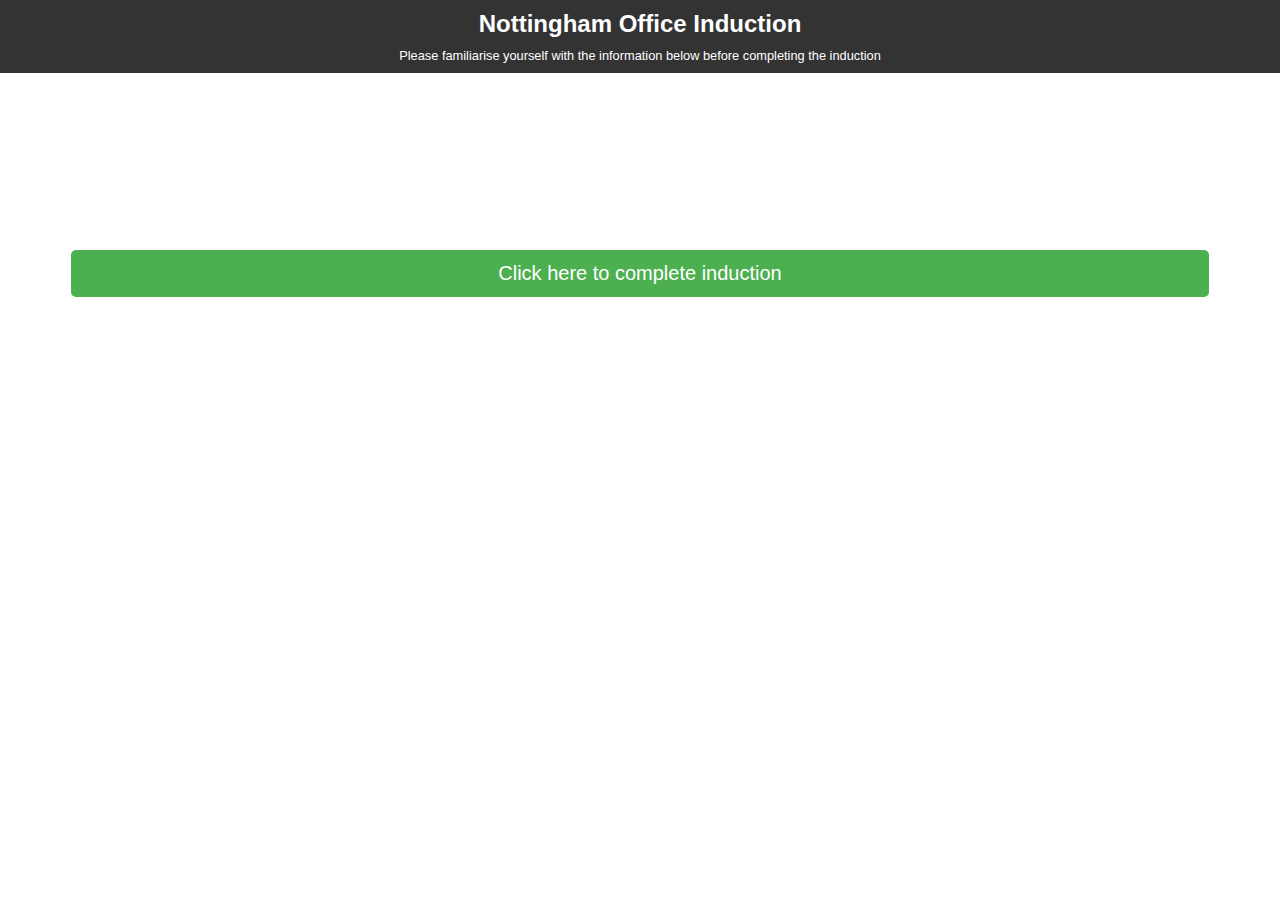
<file: NOTS_Induction.html>
<!DOCTYPE html>
<html lang="en">
<head>
    <meta charset="UTF-8">
    <meta name="viewport" content="width=device-width, initial-scale=1.0">
    <link rel="stylesheet" href="assets/css/Induction.css">
    <script src="js/inductions.js"></script>
    <script src="js/variables.js"></script>

    <link rel="icon" href="assets/media/Keltbray-logo_single.png" type="image/x-icon">
    <title>Nottingham Office Induction</title>
</head>
<body>
    <div class="inductionControlContainer">
        <h2>Nottingham Office Induction</h2>
        <p>Please familiarise yourself with the information below before completing the induction</p>
    </div>
    <div class="iframeContainer">

        <iframe src="../assets/media/Nottingham_Office_Induction.pdf" class="pdfViewer" type="application/pdf">
            This browser does not support PDFs. Please download the PDF to view it: <a href="../assets/media/Nottingham_Office_Induction.pdf">Download PDF</a>.
        </iframe>
    <button class="submitInductionButton" id="inductionSubmitButton" onclick="completedInduction()">Click here to complete induction</button>
    </div>

</body>

</html>
</file>
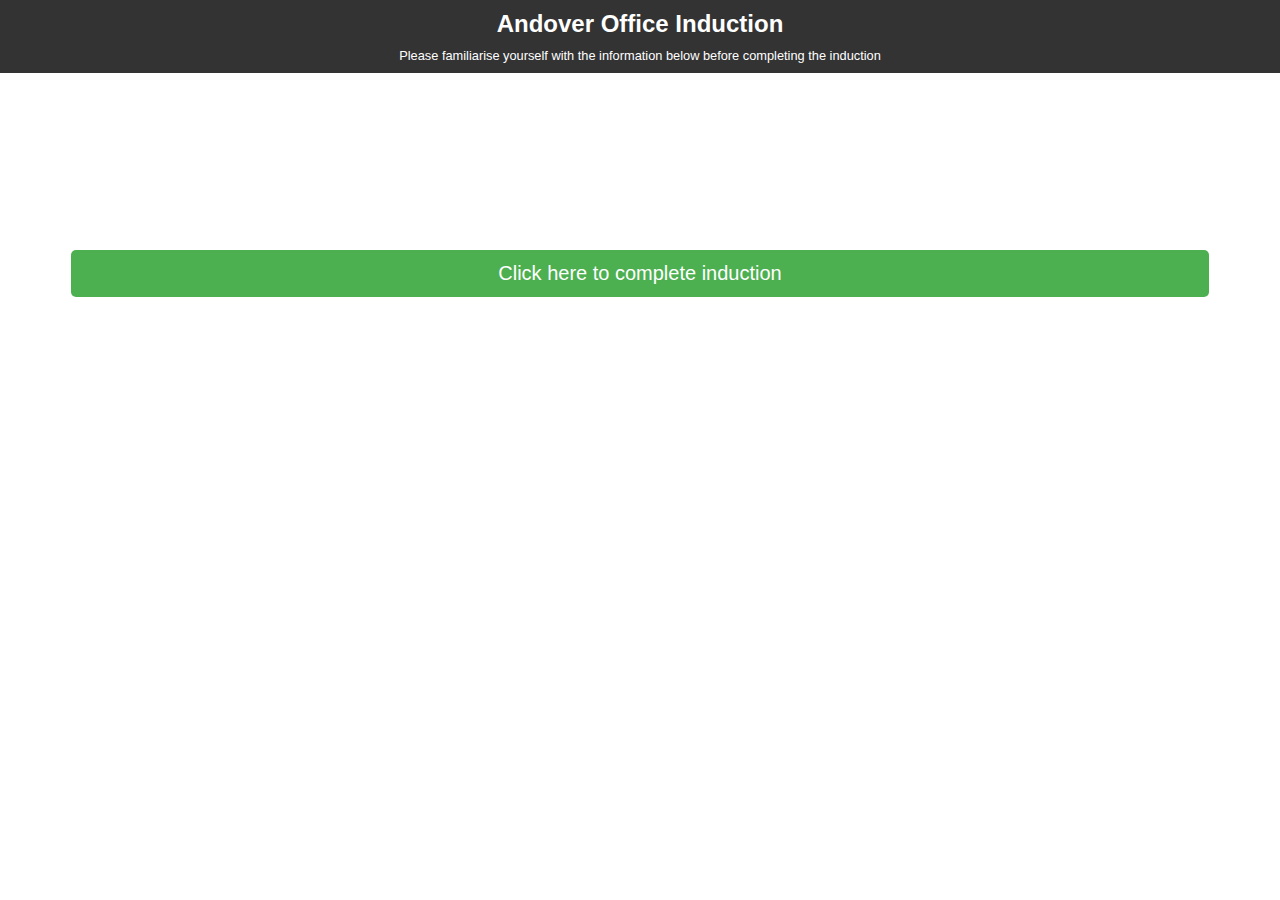
<file: inductions/ANDOVER_Induction.html>
<!DOCTYPE html>
<html lang="en">
<head>
    <meta charset="UTF-8">
    <meta name="viewport" content="width=device-width, initial-scale=1.0">
    <link rel="stylesheet" href="../assets/css/Induction.css">
    <script src="../js/inductions.js"></script>
    <script src="../js/variables.js"></script>
    <link rel="icon" href="../assets/media/Keltbray-logo_single.png" type="image/x-icon">
    <title>Andover Office Induction</title>
</head>
<body>
    <div class="inductionControlContainer">
        <h2>Andover Office Induction</h2>
        <p>Please familiarise yourself with the information below before completing the induction</p>
        <div id="scrollButton" class="scroll-button hidden" onclick="inductionComplete()">Click to complete office induction</div>
    </div>
    <div class="iframeContainer">
        <iframe id="inlineFrameExample" 
        title="Inline Frame Example" 
        class="pdfViewer"
        src="../assets/media/Andover Office Induction_interim_02.pdf">
    </iframe>
    <button class="submitInductionButton" onclick="completedInduction()">Click here to complete induction</button>
    </div>


</body>
</html>
</file>
<file: assets/css/Induction.css>
html {
  height: 100%;
}
body{
    font-family: Arial, Helvetica, sans-serif;
    height: 80%
}
h2{
    margin: 0;
    font-family: Arial, Helvetica, sans-serif;
    margin-bottom: 10px;
}
p{
    margin: 0;
    font-size: 0.8em;
}
.inductionControlContainer {
    z-index: 900;
    position: fixed;
    top: 0;
    left: 0;
    width: 100%;
    background-color: #333;
    color: #fff;
    padding: 10px 0;
    text-align: center;
    max-height: 80px;
  }

  .scroll-button {
    font-family: Arial, Helvetica, sans-serif;
    cursor: pointer;
    background-color: #007bff;
    color: #fff;
    padding: 10px 20px;
    border-radius: 5px;
    position: fixed;
    width: 200px;
    bottom: 20px;
    right: 20px;
  }
  .hidden {
    display: none;
  }

.submitInductionButton {
    background-color: #4CAF50; /* Green */
    font-size: 20px;
    color: white;
    padding: 12px 0; /* Adjust vertical padding */
    border: none;
    border-radius: 5px;
    cursor: pointer;
    width: 90%; /* Set width to 50% */
    margin: auto;
    margin-top: 10px;
    margin-bottom: 10px;
    
    transition: background-color 0.3s;
    display: block;
  }
  
  .submitInductionButton:hover {
    background-color: #45a049; /* Darker green */
  }
  
  .submitInductionButton:active {
    background-color: #3e8e41; /* Slightly darker green */
  }
  .pdfViewer{
    max-width: 800px;
    width: 100%;
    height: 100%;
    display: flex;
    margin: auto;
  }
  iframe{
    border-width:0;

  }
  .iframeContainer{
    
    margin-top: 90px;
    margin-bottom: 100px;
  }
  #pdf-viewer {
    width: 100%;
    max-width: 1000px;
    margin: 0 auto;
}
.pdf-page {
    width: 100%;
    height: auto;
    margin-bottom: 20px;
    display: block;
}
.divider {
  width: 100%;
  height: 2px;
  background-color: #ccc;
  margin: 20px 0;
}
.bottomFill{
  margin-bottom: 50px;
}
</file>
